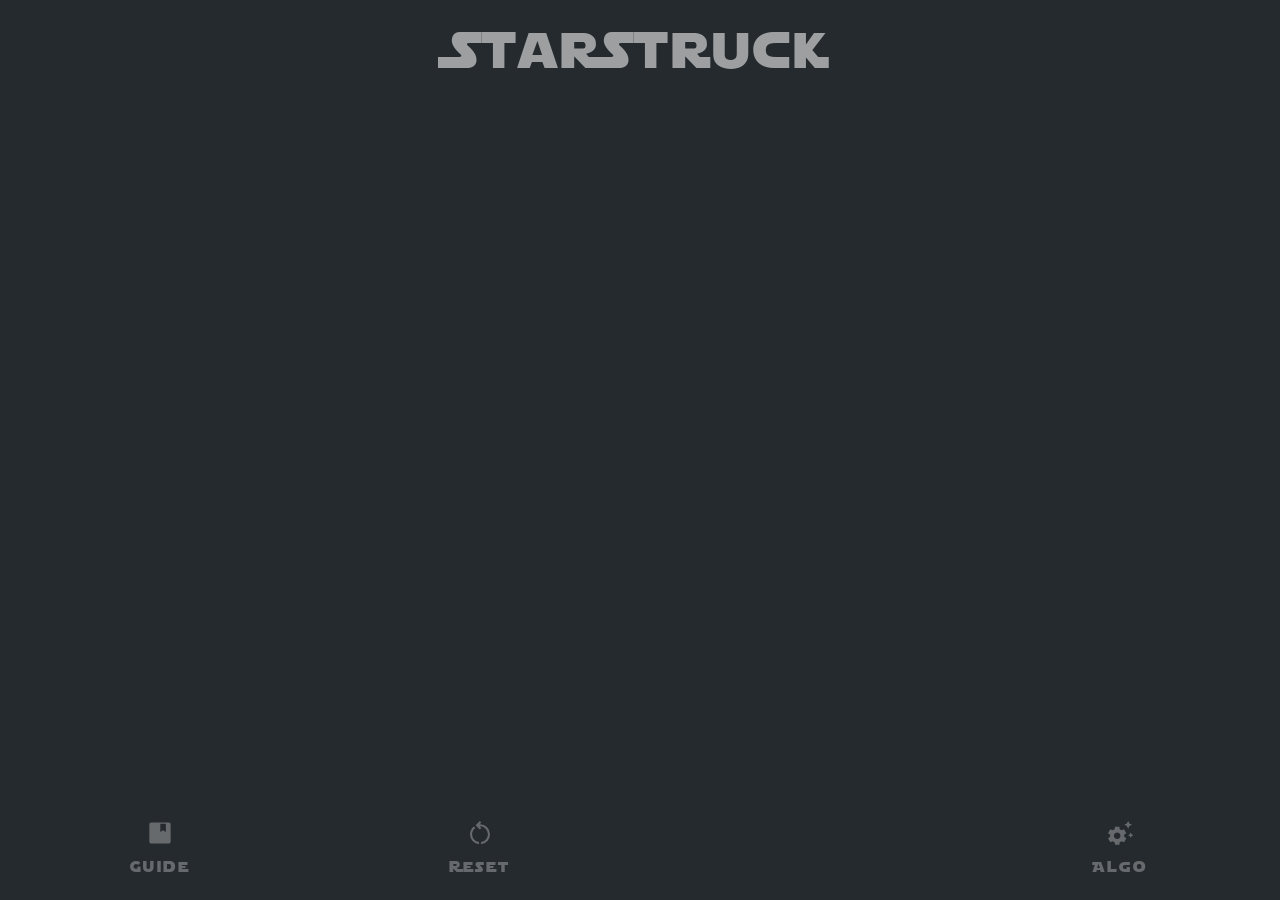
<file: index.html>
<!DOCTYPE html>
<html lang="en" dir="ltr">
  <head>
    <meta charset="utf-8" >
    <title>StarStruck</title>
    <link rel="icon" type="image/svg" href="./icons/algo.svg">
    <script src="https://d3js.org/d3.v7.min.js"></script>

    <link type="text/css" rel="stylesheet" href="./final.css"/>
  </head>
  <body>
    <div class="guide">
      <div class="screens">
        <svg class = guideCanvas>
        </svg>
        <div class="guideHeading">
          Add Star with a Click
        </div>
        <div class="guideSubHeading">
          max star count is 10
        </div>
        <div class="guideControl">
          <button type="button" name="button" id="prev">
            <img src=".\icons\next.svg" alt="Prev">
            <span>Prev</span>
          </button>
          <button type="button" name="button" id="next">
            <img src=".\icons\prev.svg" alt="Next">
            <span>Next</span>
          </button>
        </div>
      </div>

      <div class="welcome">
        <span class ="sub" >Welcome To</span>
        <span class ="main">StarStruck</span>
        <span class ="sub" >An Algorithmic Constellation</span>
      </div>

    </div>
    <div class="playground">
      <svg id ="canvas">
        <defs>
          <linearGradient id="gradient" x1="0%"  y1="100%" x2="100%" y2="0">
            <stop offset="0%" style="stop-color:white; stop-opacity: 1"/>
            <stop offset="100%" style="stop-color:white; stop-opacity: 1"/>
          </linearGradient>

          <g id="nodeTemplate" style="transform:scale(0.5);transform-box: fill-box; transform-origin: center">

            <circle id="outerCircle" class = "rotate" cx="40" cy="40" r="30" fill="white" opacity="0.05"/>
            <circle id="blankCircle" class = "rotate" cx="40" cy="40" r="20" fill="#252a2e" opacity="1"/>
            <circle id="innerCircle" class = "rotate" cx="40" cy="40" r="20" fill="white" opacity="0.15"/>
            <path id="star" d="M 40 0 C 40 35 35 40 0 40 C 35 40 40 45 40 80 C 40 45 45 40 80 40 C 45 40 40 35 40 0" stroke="none" fill="white" opacity="0.3"/>
          </g>
          <g id="linkTemplate">
            <line id = "linkProjection" x1="40" y1="40" x2="40" y2="40" stroke='white' stroke-width=14 stroke-linecap="round" opacity='0'></line>
            <line id = "actualLink" x1="40" y1="40" x2="40" y2="40" stroke='white' stroke-width=2 stroke-linecap="round" opacity='0.05'></line>
          </g>
        </defs>
        <line id="activeLink" x1 = -10 y1 = -10 x2 = -10 y2 = -10 stroke = "white" stroke-width= 5 opacity="0.5" stroke-linecap="round"></line>
        <g id="links-group"></g>
        <g id="nodes-group"></g>

      </svg>
      <div id="heading">StarStruck
      </div>
      <div class="toolbox">
        <div class="tool" id="guide">
          <img  class = "toolImg" src=".\icons\guide.svg" alt="Guide">
          <span class = "toolSpan">Guide</span>
        </div>
        <div class="tool" id="reset">
          <img class = "toolImg" src=".\icons\reset.svg" alt="Reset">
          <span class = "toolSpan">Reset</span>
        </div>
        <div class="tool" id="play">
          <img class = "toolImg">
          <span class = "toolSpan"></span>
        </div>
        <div class="tool" id="algo" >
          <img class = "toolImg" src=".\icons\algo.svg" alt="Algo">
          <span class = "toolSpan">Algo</span>
          <span class = "toolSpan" id="algoNameBubble"></span>
        </div>
      </div>
    </div>

    <script type="text/javascript" src="final.js"></script>

  </body>
</html>
</file>
<file: final.css>
body {
  margin  : 0;
  height  : calc(100vh);
  width   : 100vw;
  position          : relative;
  background-color  : #252a2e;
}

@font-face {
  src         : url('./star-jedi/starjedi/Starjedi.ttf') format('truetype');
  font-family : 'starJedi';

}

@font-face {
  src         : url('./star-jedi/starjedi/Starjhol.ttf') format('truetype');
  font-family : 'starJediOut';
}


#heading {
  color     : white;
  font-size : 50px;
  margin    : 0 auto;
  position  : absolute;
  left      : 0;
  right     : 0;
  top       : 0;
  height    : 40px;
  width     : 450px;
  opacity   : 0.55;
  padding-top : 30px;
  font-family : starJedi;
  line-height : 0.65;
  text-align  : center;
  user-select : none;
  letter-spacing  : 4px;
  transition      : opacity .25s ease-in-out;
}

#heading span{
  position    : absolute;
  font-size   : 20px;
  opacity     : 0.5;
  line-height : 16px;
  letter-spacing  : 3px;
}

#canvas {
  position  : absolute;
  left      : 0;
  right     : 0;
  margin    : 0 auto;
  width     : 100%;
  height    : 100%;
}

.toolbox {
  height    : 50px;
  display   : flex;
  margin    : 0 auto;
  position  : absolute;
  left      : 0;
  right     : 0;
  width     : 100%;
  bottom    : 0;
  flex-direction  : row;
  justify-content : space-around;
  align-items     : center;
  padding-bottom  : 30px;
  user-select     : none; /* Standard */
}

.tool {
  display   : flex;
  opacity   : 0.3;
  cursor    : pointer; /* Change cursor to pointer on hover */
  transition: opacity .25s ease-in-out;
  flex-direction  : column;
  align-items     : center;
}

.toolDisable {
  opacity   : 0.05;
  cursor    : not-allowed; /* Change cursor to pointer on hover */
  transition  : opacity .25s ease-in-out;
}

.toolSpan {
  color       : white;
  display     : block;
  text-align  : center;
  font-family : starJedi;
  font-size   : 15px;
  width       : 100px;
  letter-spacing  : 2.5px;
}

.toolImg {
  width   : 30px;
  margin  : 5px;
}

#algoNameBubble{
  position  : absolute;
  opacity   : 0;
  top       : -10px;
}

.row {
  border: 2px solid red;
  justify-content: space-around
}

.col {
  border: 2px solid yellow;
}

#activeLink {
  opacity: 0.1;
}

.activeLink {
  opacity: 0.1;
}

.node {
  transition: transform 0.5s ease-in-out, opacity 0.5s ease-in-out;
}

.outerCircleActive {
  animation     : pulseOuter 1.5s linear infinite;
  transform-box : fill-box;
  opacity       : 0.2;
  transform-origin  : center;
}

@keyframes pulseOuter {
    0%  { transform: rotateZ(0deg)    scale(1);     opacity: 0.3}
    60% { transform: rotateZ(120deg)  scale(1.14);  opacity:0.05}
    100%{ transform: rotateZ(360deg)  scale(1);     opacity: 0.3}
}

.blankCircleActive {
  animation     : pulseBlank 1.5s linear infinite;
  transform-box : fill-box;
  transform-origin  : center;
}

@keyframes pulseBlank {
    0%  { transform: rotateZ(0deg)    scale(1);}
    50% { transform: rotateZ(120deg)  scale(1.2);}
    100%{ transform: rotateZ(360deg)  scale(1);}
}

.innerCircleActive {
  animation     : pulseInner 1.5s linear infinite;
  transform-box : fill-box;
  opacity       : 0.5;
  transform-origin  : center;
}

@keyframes pulseInner {
  0%  { transform: rotateZ(0deg)    scale(1);   opacity: 0.65}
  50% { transform: rotateZ(250deg)  scale(1.2); opacity: 0.3}
  100%{ transform: rotateZ(360deg)  scale(1);   opacity: 0.65}
}

.starActive {
  opacity: 0.8;
}

.nodeActive {
  transform: scale(1);
}

.welcome {
  height      : 250px;
  margin-top  : 200px;
  display     : flex;
  align-items : center;
  flex-direction  : column;
}

.welcome .sub {
  font-family : starJedi;
  color       : white;
  opacity     : 0;
  font-size   : 15px;
  padding     : 5px;
  animation   : welcomeSub 2s ease-in-out;
  letter-spacing  : 2.5px;
}

@keyframes welcomeSub {
  0%{
    letter-spacing: 2px;
    opacity       : 0.3;
  }
  80%{
    letter-spacing: 2.5px;
    opacity       : 0.3;
  }
  100%{
    letter-spacing: 2.5px;
    opacity       : 0;
  }
}

.welcome .main {
  height      :75px;
  font-family : starJedi;
  color       : white;
  opacity     : 0;
  font-size   : 55px;
  line-height : 1.2;
  animation   : welcomeMain 2s ease-in-out;
  letter-spacing  : 4.5px;
}

@keyframes welcomeMain {
  0%{
    letter-spacing: -2.5px;
    opacity       : 0.55;
  }
  80%{
    letter-spacing: 4.5px;
    opacity       : 0.55;
  }
  100%{
    letter-spacing: 4.5px;
    opacity       : 0;
  }
}

.guide {
  display     : none;
  position    : absolute;
  width       : 100%;
  height      : 100%;
  text-align  : center;
  z-index     : 1;
  background-color  : #252a2e;
}

.guideCanvas {
  height  : 200px;
  width   : 400px;
  margin-top    : 80px;
  margin-bottom : 25px;

}

.guideHeading{
    font-size : 25px;
    opacity   : 0.5;
    letter-spacing  : 2px;
}

.guideSubHeading{
    margin-top  : 10px;
    font-size   : 15px;
    opacity     : 0.3;
    letter-spacing  : 2px;
}

.screens {
  display     : none;
  font-family : starJedi;
  color       : white;
}

.guideControl{
  display     : flex;
  align-items : center;
  position    : absolute;
  bottom      : 30px;
  margin      : 0 auto;
  width       : 100%;
  flex-direction  : row;
  justify-content : space-around;
}

.guideControl button {
  height    : 50px;
  display   : flex;
  opacity   : 0.5;
  cursor    : pointer; /* Change cursor to pointer on hover */
  margin    : 0 10px;
  border    : none;
  background-color  : transparent;
  flex-direction    : column;
  align-items       : center;
}

.guideControl button span{
  font-family : starJedi;
  font-size   : 15px;
  color       : white;
  letter-spacing  : 2.5px;
}

.guideControl button img{
  width: 30px;
}

.actualLinkActive {
  opacity       : 0.3;
  stroke-width  : 3px;
}

#selectAlgo {
  position  : absolute;
  bottom    : 100px;
  width     : 150px;
  height    : 100px;
  background-color: rgba(255,255,255, 0.1)
}

.fadedHeading {
  opacity : 0.05 !important;
  transition  : opacity .25s ease-in-out;
}
</file>
